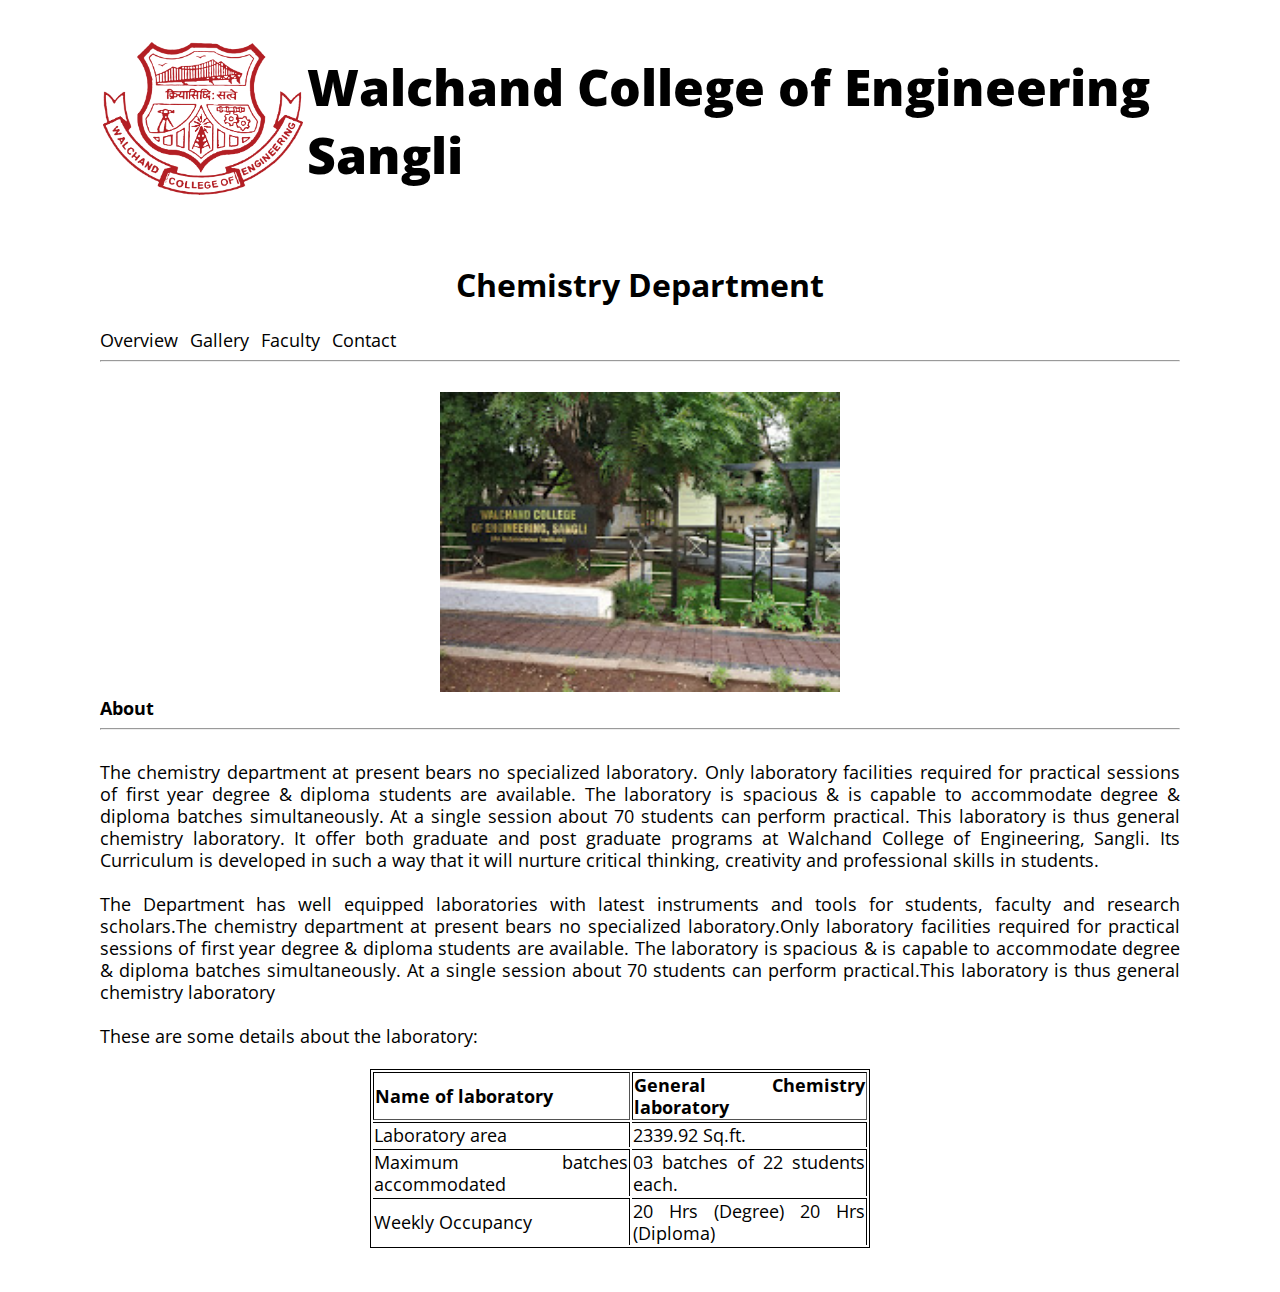
<file: index.html>
<!DOCTYPE html>
<html lang="en">
  <head>
    <meta charset="UTF-8" />
    <meta http-equiv="X-UA-Compatible" content="IE=edge" />
    <meta name="viewport" content="width=device-width, initial-scale=1.0" />
    <link rel="stylesheet" href="style.css" />
    <link rel="preconnect" href="https://fonts.googleapis.com" />
    <link rel="preconnect" href="https://fonts.gstatic.com" crossorigin />
    <link
      href="https://fonts.googleapis.com/css2?family=Open+Sans&display=swap"
      rel="stylesheet"
    />
    <title>chemistry Department</title>
  </head>

  <body>
    <!-- title -->
    <table class="title-table">
      <td>
        <a href="#" title="Home" id="logo">
          <img width="200" src="logo.png" alt="logo" />
        </a>
      </td>
      <td>
        <p class="title">Walchand College of Engineering Sangli</p>
      </td>
    </table>
    <h1 style="text-align: center">Chemistry Department</h1>
    <!-- navbar -->
    <nav>
      <ul class="navbar">
        <li><a href="#">Overview</a></li>
        <li><a href="gallery.html">Gallery</a></li>
        <li><a href="faculty.html">Faculty</a></li>
        <li><a href="contact.html">Contact</a></li>
      </ul>
    </nav>
    <hr />
    <br />
    <!-- image -->
    <section
      style="display: flex; justify-content: center; align-items: center"
    >
      <span style="font-size: 14px"
        ><span style="font-family: arial, helvetica, sans-serif"
          ><a
            ><img src="wce.jpg" alt="department" height="300" />
          </a>
        </span>
      </span>
    </section>
    <!-- about -->
    <section style="display: flex; justify-content: center">
      <span
        style="
          line-height: 22px;
          max-width: 1300px;
          font-size: 30;
          text-align: justify;
        "
      >
        <strong>About</strong>
        <hr />
        <br />
        The chemistry department at present bears no specialized laboratory.
        Only laboratory facilities required for practical sessions of first
        year degree & diploma students are available. The laboratory is spacious &
        is capable to accommodate degree & diploma batches simultaneously.
        At a single session about 70 students can perform practical.
        This laboratory is thus general chemistry laboratory. It
        offer both graduate and post graduate programs at Walchand College of
        Engineering, Sangli. Its Curriculum is developed in such a way that it
        will nurture critical thinking, creativity and professional skills in
        students.<br />
        <br />
        The Department has well equipped laboratories with latest instruments and
        tools for students, faculty and research scholars.The chemistry department
        at present bears no specialized laboratory.Only laboratory facilities required for
        practical sessions of first year degree & diploma students are available.
        The laboratory is spacious & is capable to accommodate degree & diploma batches simultaneously.
        At a single session about 70 students can perform practical.This laboratory is thus general chemistry laboratory
        <br />
        <br>
        These are some details about the laboratory:
        <br />  <br>
        <table style="width: 500px; border: 1px solid black; margin-left: 25%;" border="1">
            <tr >
                <th>Name of laboratory</th>
                <th>General Chemistry laboratory</th>
            </tr >
            <tr>
                <td>Laboratory area</td>
                <td>2339.92 Sq.ft.</td>
            </tr>
            <tr>
                <td>Maximum batches accommodated</td>
                <td>	03 batches of 22 students each.</td>
            </tr>
            <tr>
                <td>Weekly Occupancy</td>
                <td>20 Hrs (Degree) 20 Hrs (Diploma)</td>
            </tr>
        </table>
        <br />
        <br />
      </span>
    </section>
  </body>
</html>
</file>
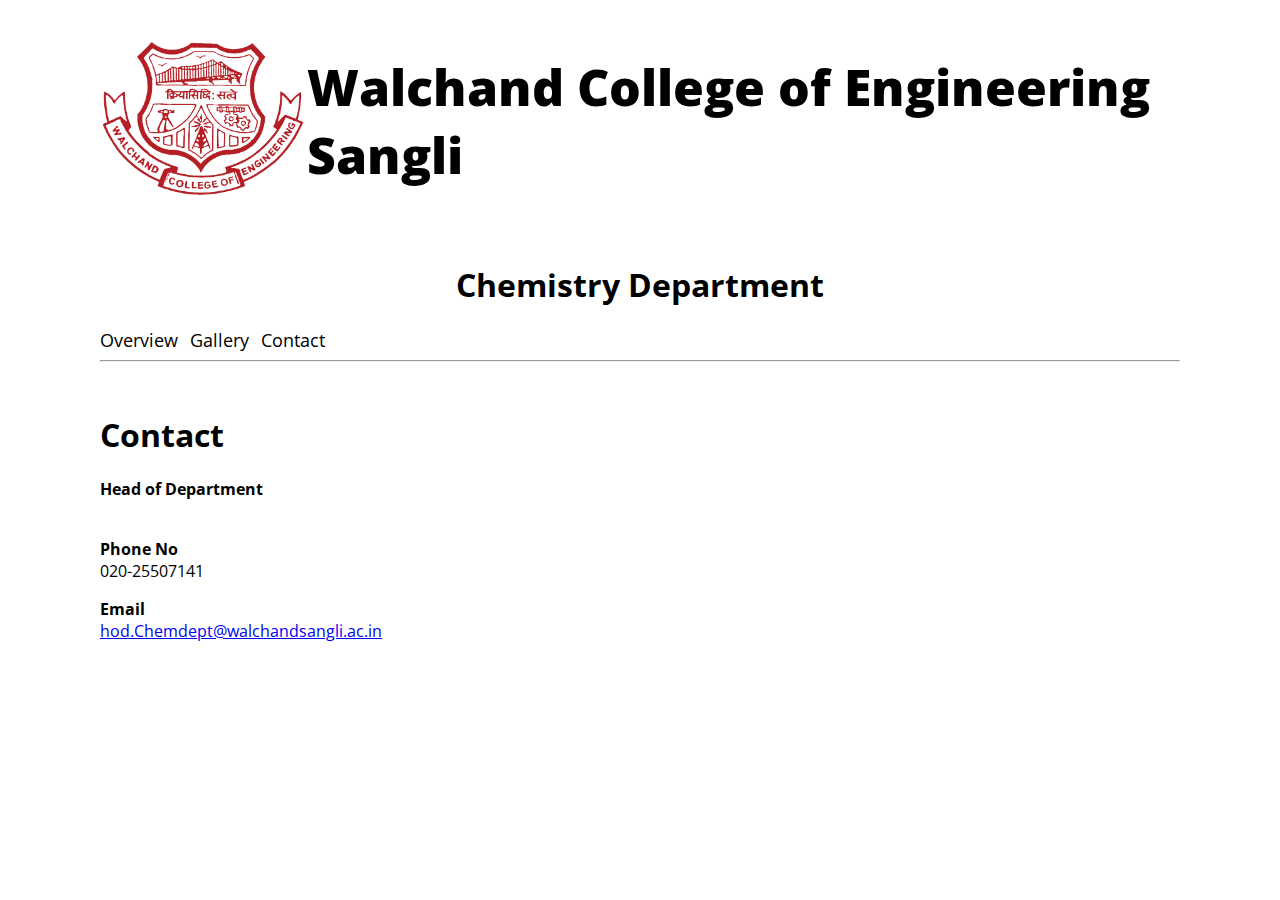
<file: contact.html>
<!DOCTYPE html>
<html lang="en">
  <head>
    <meta charset="UTF-8" />
    <meta http-equiv="X-UA-Compatible" content="IE=edge" />
    <meta name="viewport" content="width=device-width, initial-scale=1.0" />
    <link rel="stylesheet" href="style.css" />
    <link rel="preconnect" href="https://fonts.googleapis.com" />
    <link rel="preconnect" href="https://fonts.gstatic.com" crossorigin />
    <link
      href="https://fonts.googleapis.com/css2?family=Open+Sans&display=swap"
      rel="stylesheet"
    />
    <title>Contact</title>
  </head>
  <body>
    <table class="title-table">
      <td>
        <a href="/" title="Home" id="logo">
          <img width="200" src="logo.png" alt="logo" />
        </a>
      </td>
      <td>
        <p class="title">Walchand College of Engineering Sangli</p>
      </td>
    </table>
    <h1 style="text-align: center">Chemistry Department</h1>
    <nav>
      <ul class="navbar">
        <li><a href="index.html">Overview</a></li>
        <li><a href="gallery.html">Gallery</a></li>
        <li><a href="#">Contact</a></li>
      </ul>
    </nav>
    <hr />
    <br />
    <h1>Contact</h1>
    <p>
      <span><strong>Head of Department</strong>&nbsp;</span><br />
      &nbsp;
    </p>
    <p>
      <span><strong>Phone No</strong><br />020-25507141<br /> </span>
    </p>
    <p>
      <span
        ><strong>Email</strong><br />
        <a href="hod.Chemdept@walchandsangli.ac.in"
          >hod.Chemdept@walchandsangli.ac.in</a
        ></span
      >
    </p>
  </body>
</html>
</file>
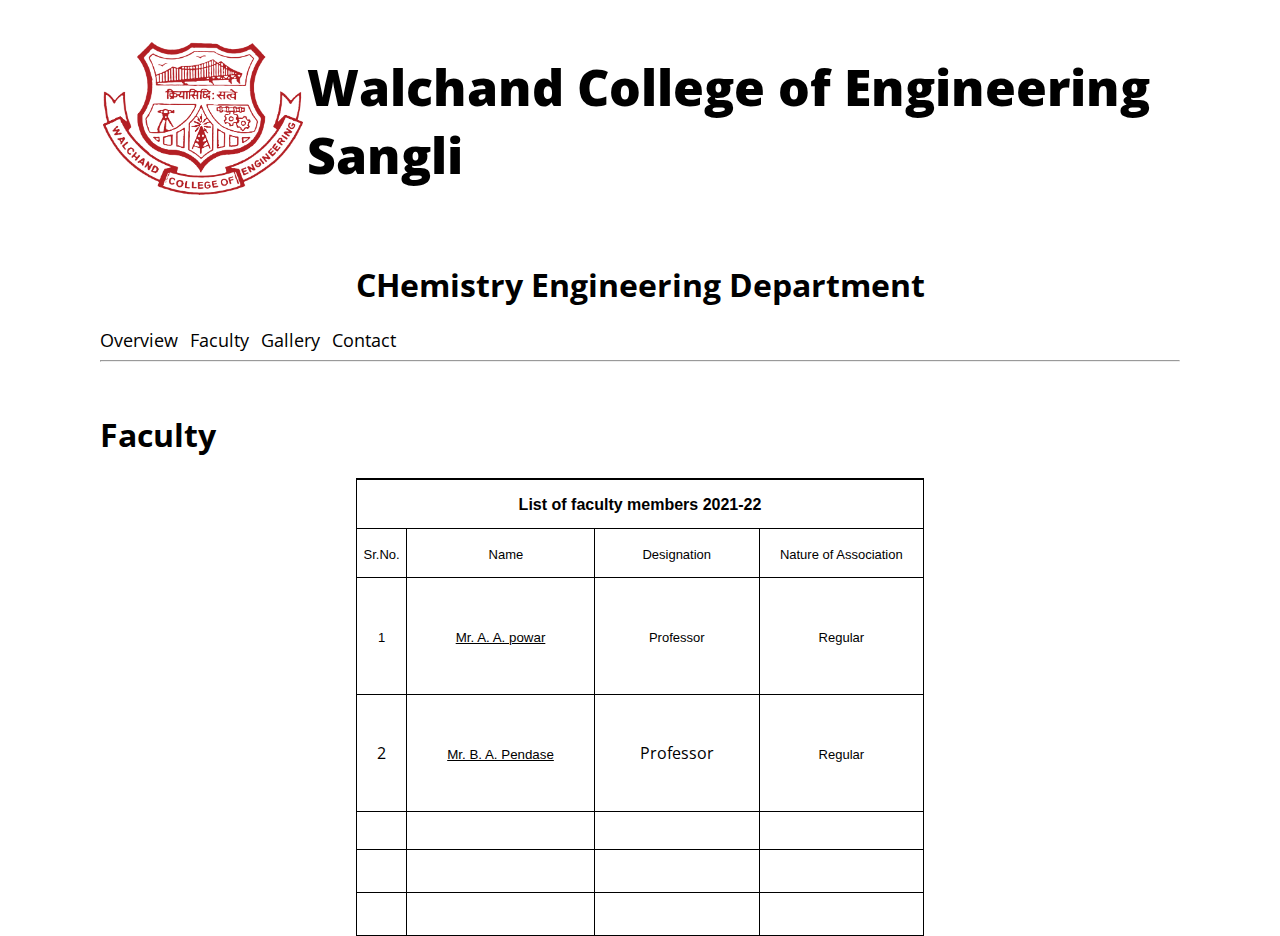
<file: faculty.html>
<!DOCTYPE html>
<html lang="en">
  <head>
    <meta charset="UTF-8" />
    <meta http-equiv="X-UA-Compatible" content="IE=edge" />
    <meta name="viewport" content="width=device-width, initial-scale=1.0" />
    <link rel="stylesheet" href="style.css" />
    <link rel="preconnect" href="https://fonts.googleapis.com">
<link rel="preconnect" href="https://fonts.gstatic.com" crossorigin>
<link href="https://fonts.googleapis.com/css2?family=Open+Sans&display=swap" rel="stylesheet">
    <title>Faculty</title>
  </head>
  <body>
    <table class="title-table">
      <td>
        <a href="/" title="Home" id="logo">
          <img width="200" src="logo.png" alt="logo" />
        </a>
      </td>
      <td>
        <p class="title">Walchand College of Engineering Sangli</p>
      </td>
    </table>
    <h1 style="text-align: center">CHemistry Engineering Department</h1>
    <nav>
      <ul class="navbar">
        <li><a href="index.html">Overview</a></li>
        <li><a href="#">Faculty</a></li>
        <li><a href="gallery.html">Gallery</a></li>
        <li><a href="contact.html">Contact</a></li>
      </ul>
    </nav>
    <hr>
    <br>
    <h1>Faculty</h1>
    <div  style="display: flex;justify-content: center;">
        <table
    
        width="568"
        border="0"
        cellspacing="0"
        cellpadding="0"
        height="458"
        style="
          border-left: 0.75pt solid black;
          border-top: 0.75pt solid black;
          border-bottom: 0.75pt solid black;
          border-right-style: none;
          background-color: white;
          text-align: center;
          "
        
      >
        <tbody>
          <tr >
            <td
              width="865"
              class="NormalTextBold"
              height="19"
              colspan="4"
            >
              <b
                ><font face="Arial"
                  ><span class="LargeHeading"
                    >List of faculty members 2021-22</span
                  ></font
                ></b
              >
            </td>
          </tr>
  
          <tr>
            <td style="text-align: center;" width="61" class="NormalTextBold" >
              <font face="Arial" size="2">Sr.No.</font>
            </td>
            <td width="308" class="NormalTextBold" height="17">
              <font face="Arial" size="2">&nbsp;&nbsp;&nbsp;Name</font>
            </td>
            <td width="245" class="NormalTextBold" height="17">
              <font face="Arial" size="2">Designation</font>
            </td>
            <td width="251" class="NormalTextBold" height="17">
              <font face="Arial" size="2">Nature of Association</font>
            </td>
          </tr>
  
          <tr  >
            <td width="61" height="17">
              <font face="Arial" size="2">1</font>
            </td>
            <td  width="308" height="17">
              <p style="margin-left: 6">
                <a >
                  <span> Mr. A. A. powar </span></a
                >
              </p>
            </td>
            <td class="NormalTextBold" width="245" height="17">
              <p style="margin-left: 6" align="center">
                <font face="Arial" size="2">Professor</font>
              </p>
            </td>
            <td class="NormalTextBold" width="251" height="17">
              <p style="margin-left: 6">
                <font face="Arial" size="2"> Regular</font>
              </p>
            </td>
          </tr>
          <tr>
            <td width="61" height=">
              <font face="Arial" size="2">2</font>
            </td>
            <td  width="308" height="20">
              <p style="margin-left: 6">
                <a >
                  <span> Mr. B. A. Pendase </span></a
                >
              </p>
            </td>
            <td class="NormalTextBold" width="245" height="20">
              <p style="margin-left: 6">
                <span lang="EN-IN"> Professor </span>
              </p>
            </td>
            <td class="NormalTextBold" width="251" height="20">
              <p style="margin-left: 6">
                <font face="Arial" size="2"> Regular</font>
              </p>
            </td>
          </tr>
          <tr>
            <td width="61" height=">
              <font face="Arial" size="2"></font>
            </td>
            <td width="308" height="17">
              <p style="margin-left: 6">
                <span lang="EN-IN">
                  <a
                    
                  >
                    <span style="text-decoration: none"
                      ></span
                    ></a
                  ></span
                >
              </p>
            </td>
            <td class="NormalTextBold" width="245" height="17">
              <p style="margin-left: 6">
                <span lang="EN-IN">  </span>
              </p>
            </td>
            <td class="NormalTextBold" width="251" height="17">
              <p style="margin-left: 6">
                <font face="Arial" size="2"> </font>
              </p>
            </td>
          </tr>
          <tr>
            <td width="61" height=">
              <font face="Arial" size="2"></font>
            </td>
            <td  width="308" height="19">
              <p style="margin-left: 6">
                <span>
                  <a> <span></span></a></span
                >
              </p>
            </td>
            <td class="NormalTextBold" width="245" height="19">
              <p style="margin-left: 6">
                <span lang="EN-IN">  </span>
              </p>
            </td>
            <td class="NormalTextBold" width="251" height="19">
              <p style="margin-left: 6">
                <font face="Arial" size="2"> </font>
              </p>
            </td>
          </tr>
          <tr>
            <td width="61" height=">
              <font face="Arial" size="2"></font>
            </td>
            <td class="NormalTextBold" width="308" height="19">
              <p style="margin-left: 6">
                <span>
                  <a> <span> </span></a></span
                >
              </p>
            </td>
            <td class="NormalTextBold" width="245" height="19">
              <p style="margin-left: 6">
                <span lang="EN-IN"> </span>
              </p>
            </td>
            <td class="NormalTextBold" width="251" height="19">
              <p style="margin-left: 6">
                <font face="Arial" size="2"> </font>
              </p>
            </td>
          </tr>
        </tbody>
      </table>
    </div>
   
  </body>
</html>
</file>
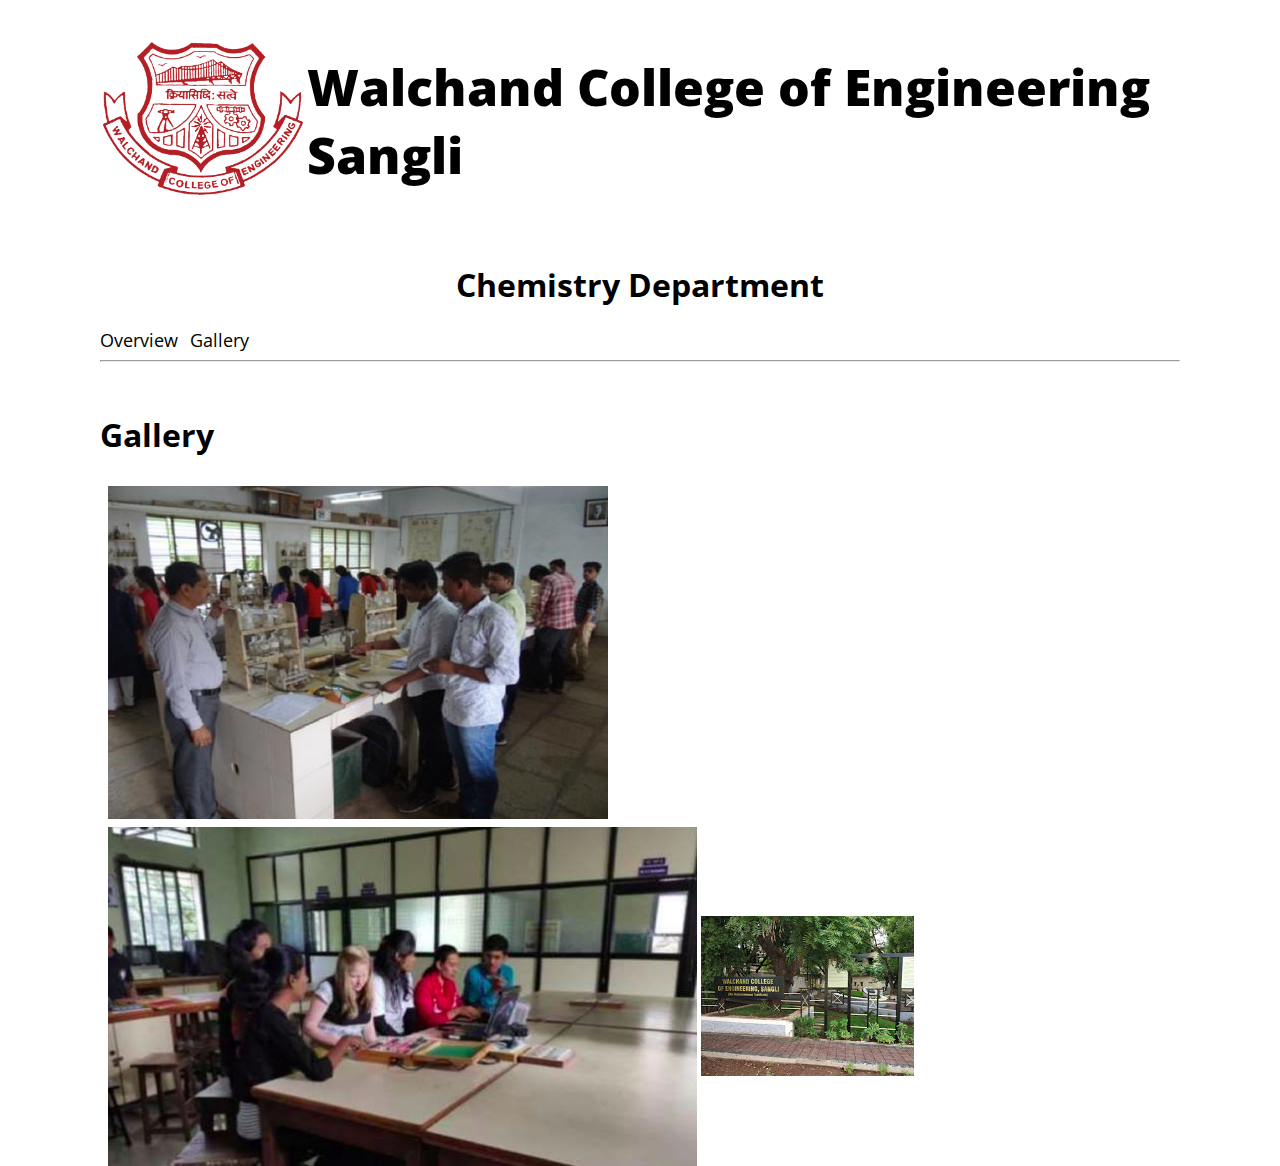
<file: gallery.html>
<!DOCTYPE html>
<html lang="en">
  <head>
    <meta charset="UTF-8" />
    <meta http-equiv="X-UA-Compatible" content="IE=edge" />
    <meta name="viewport" content="width=device-width, initial-scale=1.0" />
    <link rel="stylesheet" href="style.css" />
    <link rel="preconnect" href="https://fonts.googleapis.com" />
    <link rel="preconnect" href="https://fonts.gstatic.com" crossorigin />
    <link
      href="https://fonts.googleapis.com/css2?family=Open+Sans&display=swap"
      rel="stylesheet"
    />
    <title>Gallery</title>
  </head>
  <body>

    <table class="title-table">
      <td>
        <a href="#" title="Home" id="logo">
          <img width="200" src="logo.png" alt="logo" />
        </a>
      </td>
      <td>
        <p class="title">Walchand College of Engineering Sangli</p>
      </td>
    </table>
    <h1 style="text-align: center">Chemistry Department</h1>
    <nav>
      <ul class="navbar">
        <li><a href="index.html">Overview</a></li>
        <li><a href="#">Gallery</a></li>

      </ul>
    </nav>

    <hr />
    <br />
    <h1>Gallery</h1>
    <div class="row">
      <div class="column">
        <!-- <img src="" /> -->
        <img src="WCE Lab.png" />
        <img src="ss2.png" />
        <img src="wce.jpg" />
      </div>
      <div class="column">
       
      </div>
    </div>
  </body>
</html>
</file>
<file: style.css>
body {
  margin: 0px 100px;
  font-family: "Open Sans", sans-serif;
}

.title {
  font-size: 50px;
  font-weight: 800;
}

.title-table {
  margin: auto;
  border: none;
}
.title-table td {
  border: none;
}

nav {
  margin: 0;
}

.navbar {
  padding: 0;
  margin: 0;
  display: flex;
  justify-content: start;
}

li {
  font-size: 18px;
  margin: 0;
  list-style: none;
  padding-right: 12px;
  text-decoration: none;
}

li > a {
  margin: 0;
  text-decoration: none;
  color: black;
}

a:hover {
  color: blue;
}

tr > td {
  border-right: 0.75pt solid black;
  border-top: 0.75pt solid black;
  font-weight: normal;
  color: black;
  border-left-style: none;
  border-bottom-style: none;
  background-color: white;
}

a > span {
  font-size: 10pt;
  line-height: 115%;
  font-family: Arial;
  text-decoration: underline;
}

section span {
  font-size: 18px;
}

.row {
    display: flex;
    flex-wrap: wrap;
    padding: 0 4px;
  }
  
  
  .column {
    flex: 50%;
    padding: 0 4px;
  }
  
  .column img {
    margin-top: 8px;
    vertical-align: middle;
  }
</file>
